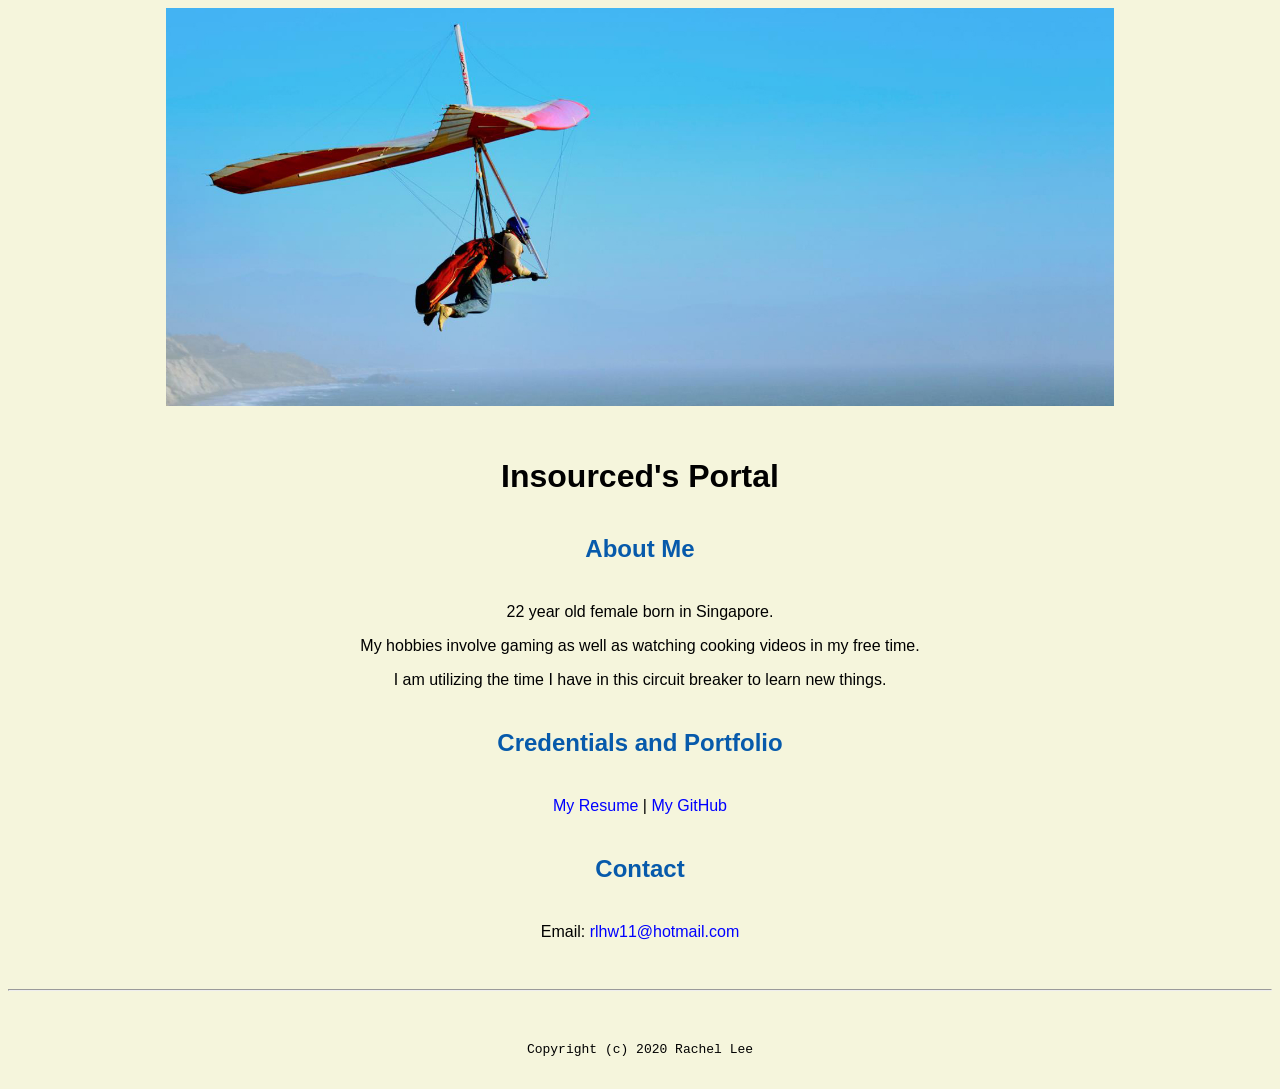
<file: index.html>
<!doctype html>

<!-- this is a comment for human! -->

<html lang="en">

  <header>
<title>Rachel Lee's Portal</title>
<link rel="stylesheet" href="css/master.css">
<link rel-"FaviconIcon" href="favicon.ico" type="image/x-icon"
<link rel="shortcut" href="favicon.ico" type="image/x-icon">
<meta name="viewport" content="width=device-width, initial-scale=1, shrink-to-fit=no">
<meta name="name" content="Rachel Lee's Portal">
<meta name="robots" content="noindex, nofollow">
  </header>

  <body>
    <img src="images/banner.jpg" width="75%" alt="banner">
<h1>Insourced's Portal</h1>
<h2>About Me</h2>
<p>22 year old female born in Singapore.</p>
<p>My hobbies involve gaming as well as watching cooking videos in my free time.</p>
<p> I am utilizing the time I have in this circuit breaker to learn new things.</p>
<h2>Credentials and Portfolio</h2>

<p><a href="resume.html">My Resume</a> | <a href="http://github.com/rlhw22">My GitHub</a></p>
<h2>Contact</h2>

<p>Email: <a href="mailto:rlhw11@hotmail.com"> rlhw11@hotmail.com</a></p>








  </body>

  <footer>
<hr>
<code>Copyright (c) 2020 Rachel Lee</code>
  </footer>

</html>
</file>
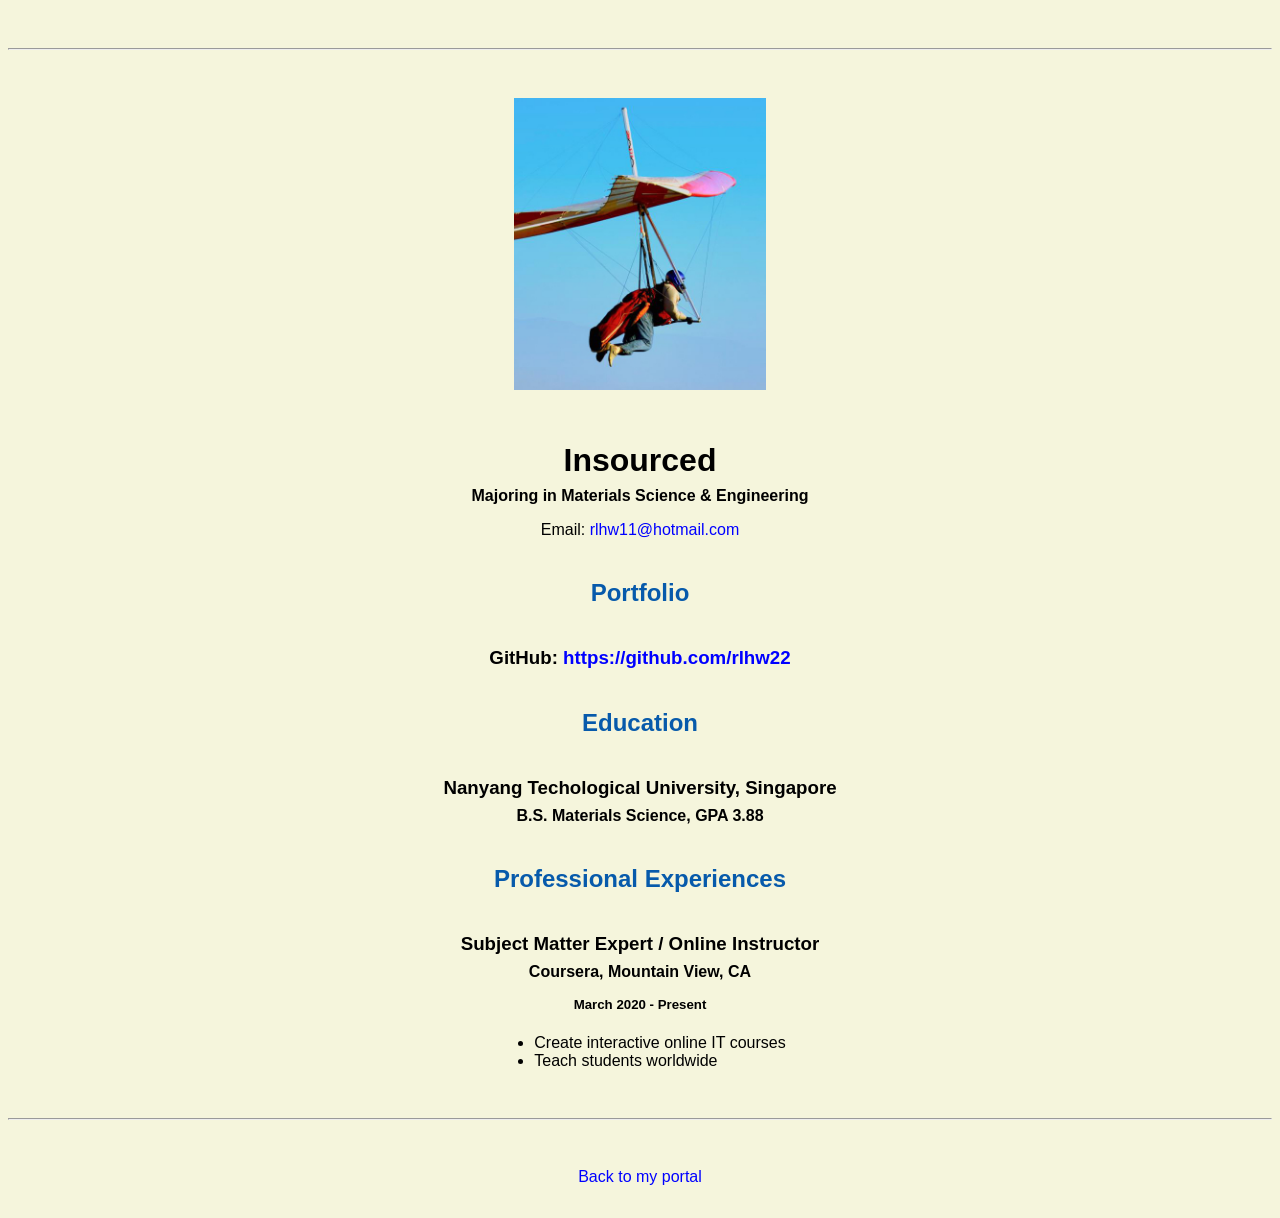
<file: resume.html>
<!doctype html>

<!-- this is a comment for human! -->

<html lang="en">

  <header>
    <title>Insourced's Resume</title>
    <link rel="stylesheet" href="css/master.css">
    <link rel-"FaviconIcon" href="favicon.ico" type="image/x-icon"
    <link rel="shortcut" href="favicon.ico" type="image/x-icon">
    <meta name="viewport" content="width=device-width, initial-scale=1, shrink-to-fit=no">
    <meta name="name" content="Rachel Lee's Portal">
    <meta name="robots" content="noindex, nofollow">













  </header>

  <body>
    <hr>

    <img src="images/headshot.jpg" alt="Harrison Kong's headshot" width="20%">

    <h1>Insourced</h1>
    <h4>Majoring in Materials Science & Engineering</h4>

    <p>Email: <a href="rlhw11" target="_blank">rlhw11@hotmail.com</a></p>
    <!-- don't post physical address, personal phone number or other personal information on the web! -->

    <h2>Portfolio</h2>
      <h3>GitHub: <a href="https://github.com/rlhw22" target="_blank">https://github.com/rlhw22</a></h3>

    <h2>Education</h2>

    <h3>Nanyang Techological University, Singapore</h3>
    <h4>B.S. Materials Science, GPA 3.88</h4>

    <h2>Professional Experiences</h2>

    <h3>Subject Matter Expert / Online Instructor</h3>
    <h4>Coursera, Mountain View, CA</h4>
    <h5>March 2020 - Present</h5>
      <ul>
        <li>Create interactive online IT courses</li>
        <li>Teach students worldwide</li>
      </ul>


      </ul>
  </body>

  <footer>
  <hr>
  <p><a href="index.html">Back to my portal</a><p>
  </footer>

</html>
</file>
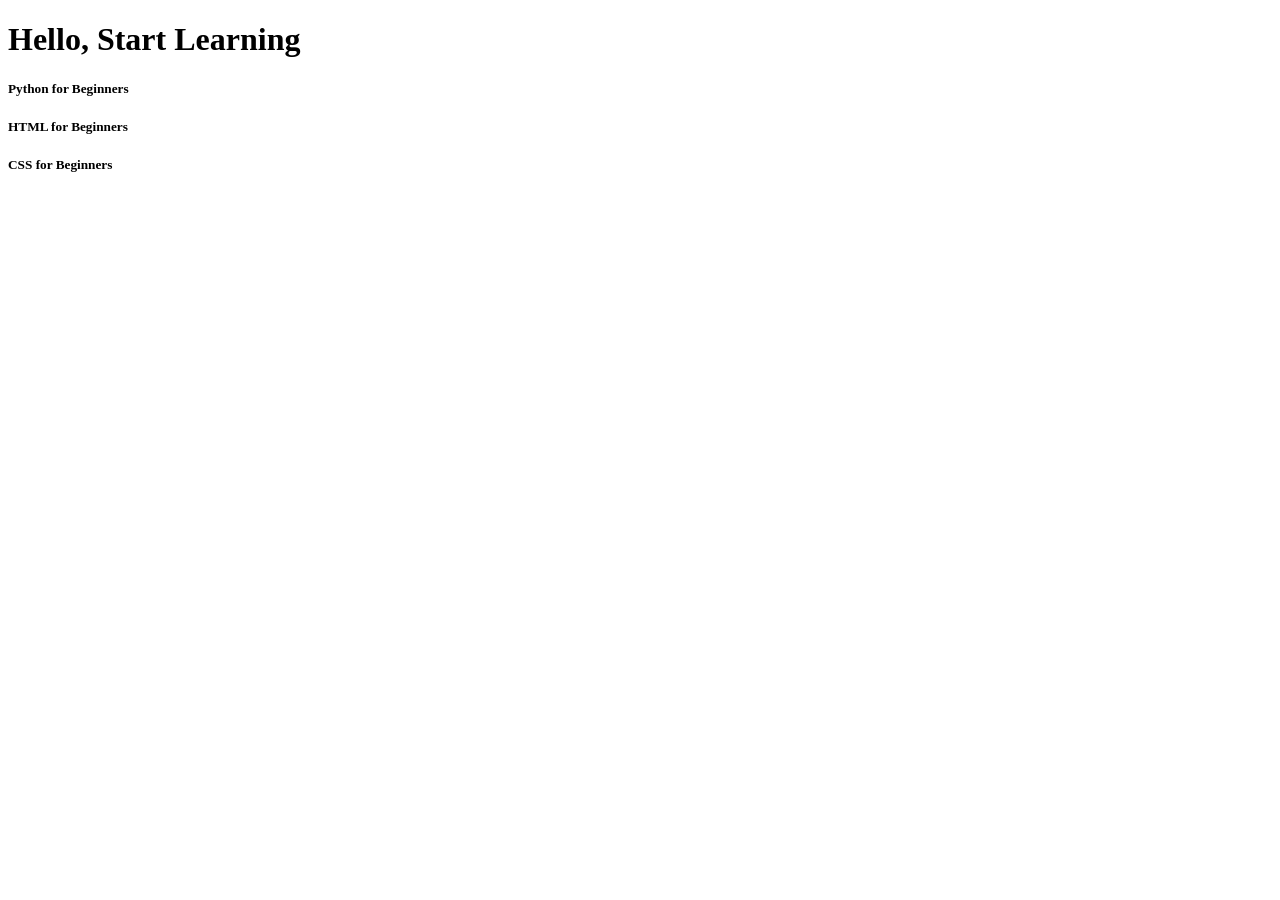
<file: web_scraping/home.html>
<!DOCTYPE html>
<html lang="en">
     <head>
        <meta charset="utf-8">
        <meta name="viewport" content="width=device-width, initial-scale=1, shrink_to_fit=no">
        <!-- Bootstrap CSS -->
        <body>
          <h1>Hello, Start Learning</h1>
          <div class="card" id="card-python for">
            <h5>Python for Beginners</h5>
            <h5>HTML for Beginners</h5>
            <h5>CSS for Beginners</h5>

          </div>


        </body>
     </head>
</html>
</file>
<file: css/master.css>
/* Cascading stylesheet for the website */

/* Text inside these asterisks and slashes are comments for human */

  a {
    color: blue;/* set the text color to blue here */
    text-decoration: none; /* This means we do not want hyperlinks to be underlined */
  }

  a:hover {
    color: red;/* set the text color to red here */
    text-decoration: none; /* This means we do not want hyperlinks to be underlined */
  }

  body {
    background-color: beige;/* set the background color here */
    color: black;/* set the text color to black here */
    font-family: Arial, Helvetica, sans-serif;/* set the font here */
    text-align: center;/* set the text alignment here */
   }

  footer {
    margin-top: 2rem;
    margin-bottom: 2rem;
  }

  h1 {
    margin-bottom: 0.5rem;
    margin-top: 3rem;
   }

  h2 {
    color: #075AAB;/* set the text color of to #075AAB here */
    /* set both the bottom margin and top margin to 2.5rem here */
    margin-bottom: 2.5rem;
    margin-top: 2.5rem;
   }

  h3 {
    margin-bottom: 0;
    margin-top: 2rem;
  }

  h4 {
    margin-bottom: 1rem;
    margin-top: 0.5rem;
  }

  h5 {
    margin-top: 0.5rem;
  }

  hr {
    margin-bottom: 3rem;
    margin-top: 3rem;
  }

  /* this controls how the bullet points in the resume page looks */
  ul {
    display: table;
    margin: 0 auto;
    text-align: left;
  }
</file>
